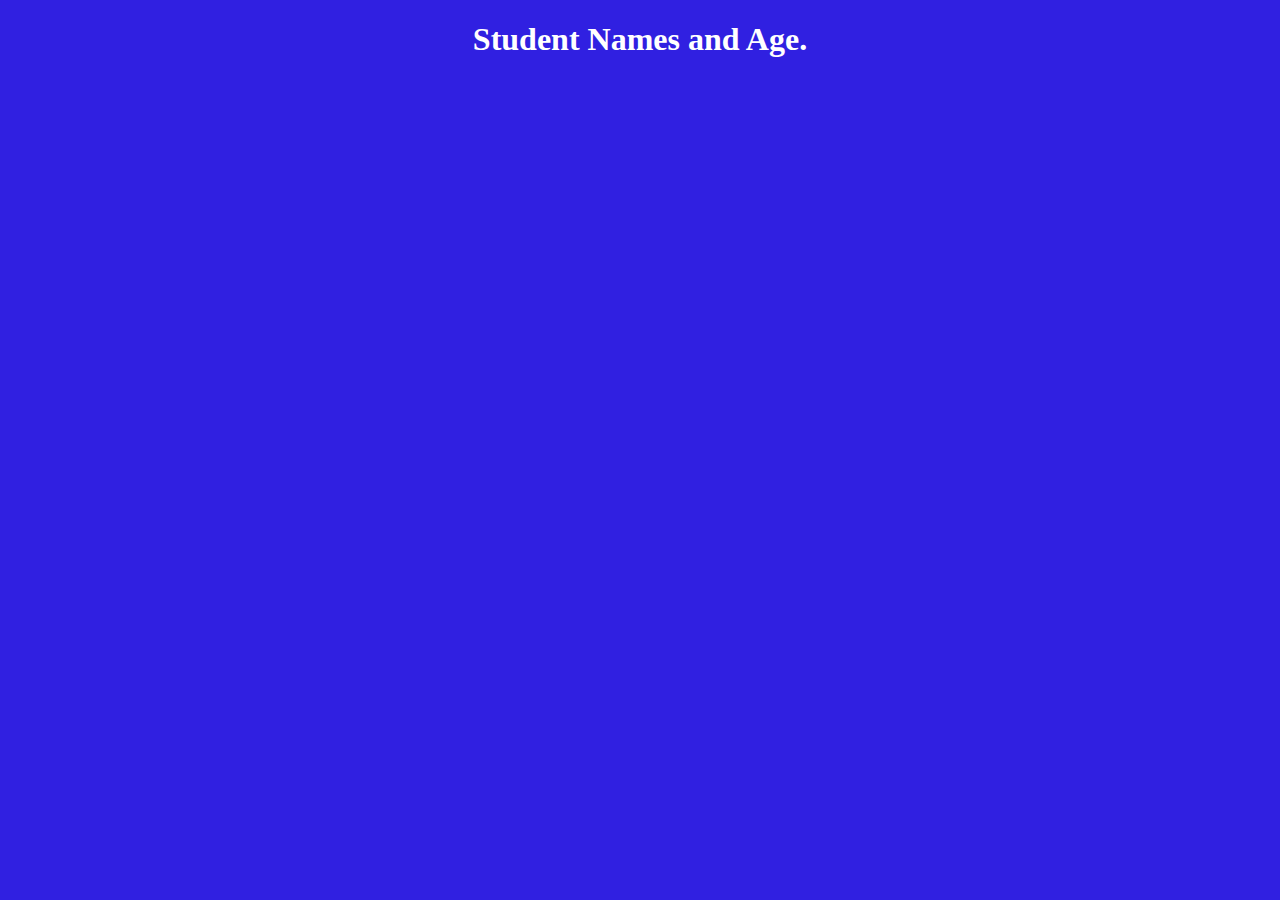
<file: Easy/index.html>
<!DOCTYPE html>
<html lang="en">
<head>
    <meta charset="UTF-8">
    <meta name="viewport" content="width=device-width, initial-scale=1.0">
    <title>Easy</title>
    <link rel=stylesheet href="styles.css">
</head>
<body>
    <h1>Student Names and Age.</h1>
    <script src="script.js"></script>
</body>
</html>
</file>
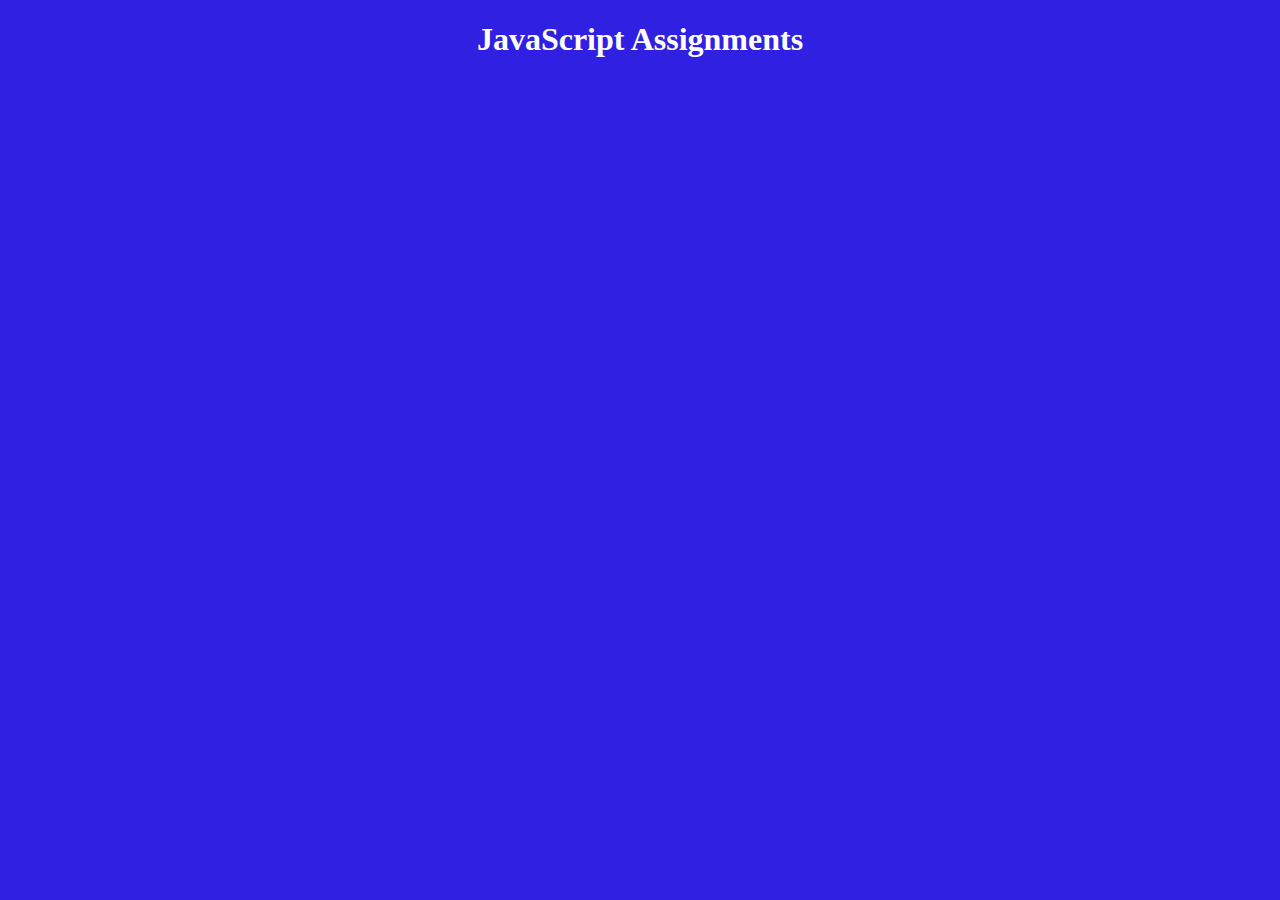
<file: Hard/index.html>
<!DOCTYPE html>
<html lang="en">
<head>
    <meta charset="UTF-8">
    <meta name="viewport" content="width=device-width, initial-scale=1.0">
    <title>Hard</title>
    <link rel=stylesheet href="styles.css">
</head>
<body>
    <h1>JavaScript Assignments</h1>
    <script src="script.js"></script>
</body>
</html>
</file>
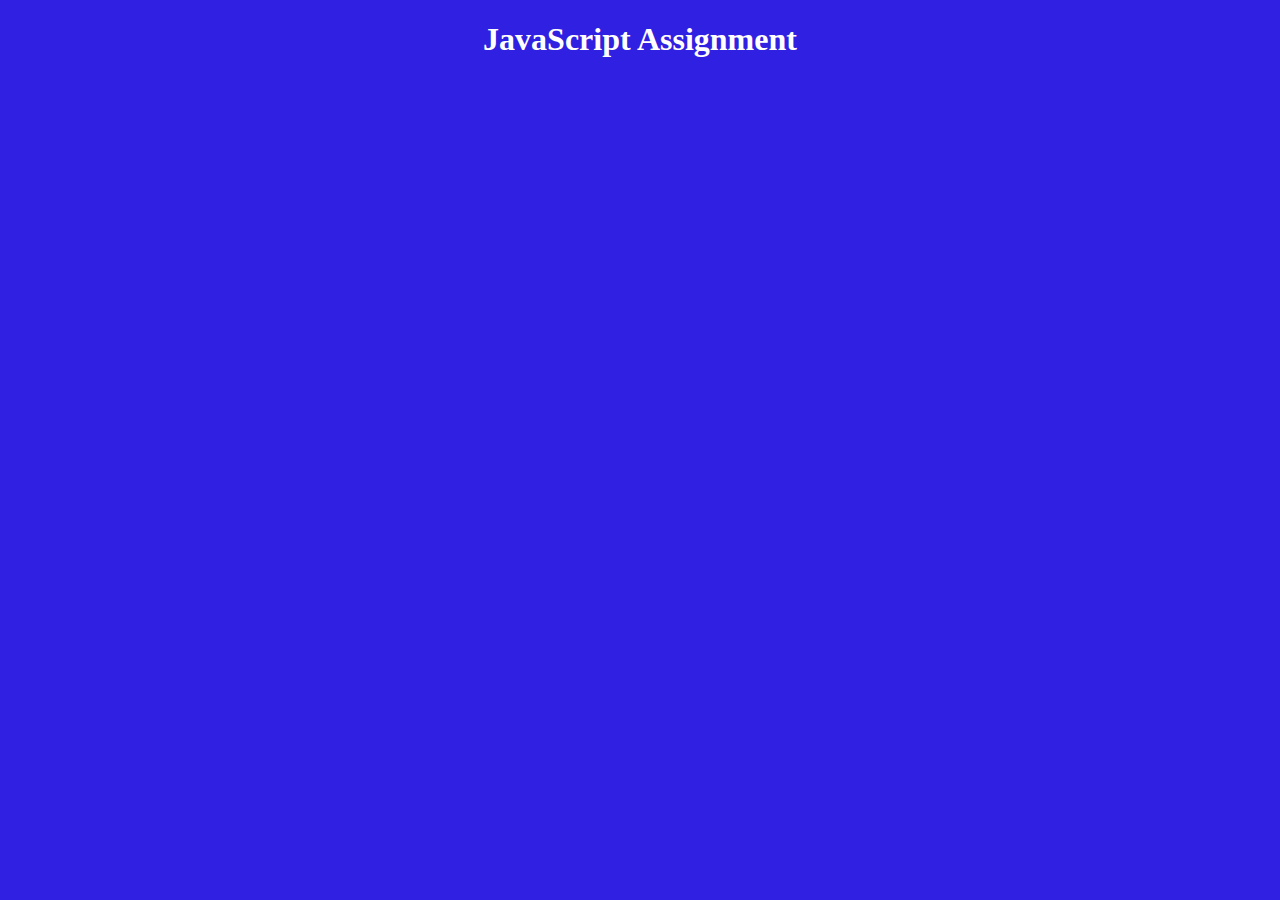
<file: Medium/index.html>
<!DOCTYPE html>
<html lang="en">
<head>
    <meta charset="UTF-8">
    <meta name="viewport" content="width=device-width, initial-scale=1.0">
    <title>Document</title>
    <link rel=stylesheet href="styles.css">
</head>
<body>
    <h1>JavaScript Assignment</h1>
    <script src="script.js"></script>
</body>
</html>
</file>
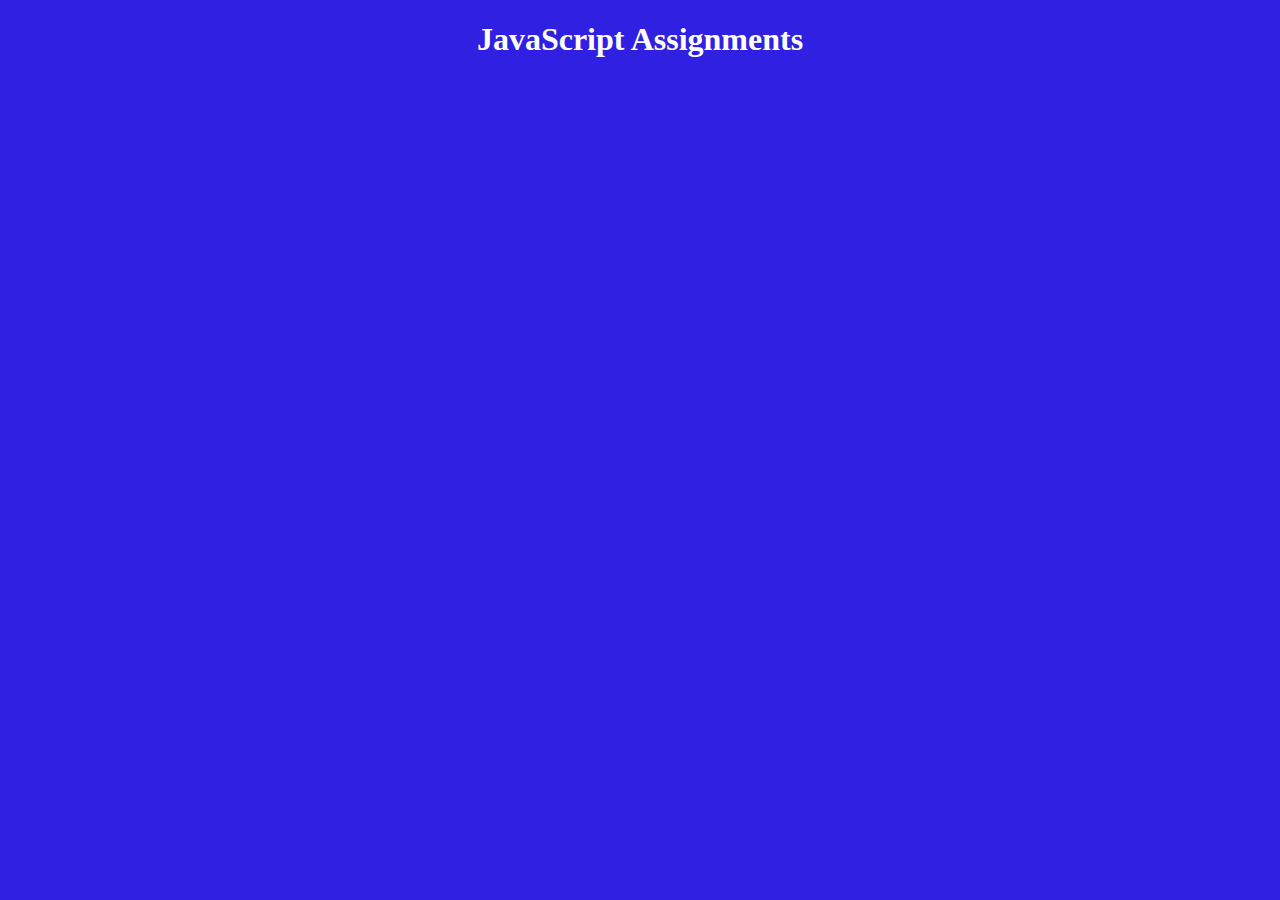
<file: Very Easy/index.html>
<!DOCTYPE html>
<html lang="en">
<head>
    <meta charset="UTF-8">
    <meta name="viewport" content="width=device-width, initial-scale=1.0">
    <title>JavaScript Week 2 Challenges</title>
    <link rel=stylesheet href="styles.css">
</head>
<body>
  <h1>JavaScript Assignments</h1>  
<script src="script.js"></script>    
</body>
</html>
</file>
<file: Easy/styles.css>
body{
    background-color: rgb(48, 32, 225);
}
h1{
    color:white;
    text-align: center;
}
</file>
<file: Hard/styles.css>
body{
    background-color: rgb(48, 32, 225);
}
h1{
    color:white;
    text-align: center;
}
</file>
<file: Medium/styles.css>
body{
    background-color: rgb(48, 32, 225);
}
h1{
    color:white;
    text-align: center;
}
</file>
<file: Very Easy/styles.css>
body{
    background-color: rgb(48, 32, 225);
}
h1{
    color:white;
    text-align: center;
}
</file>
